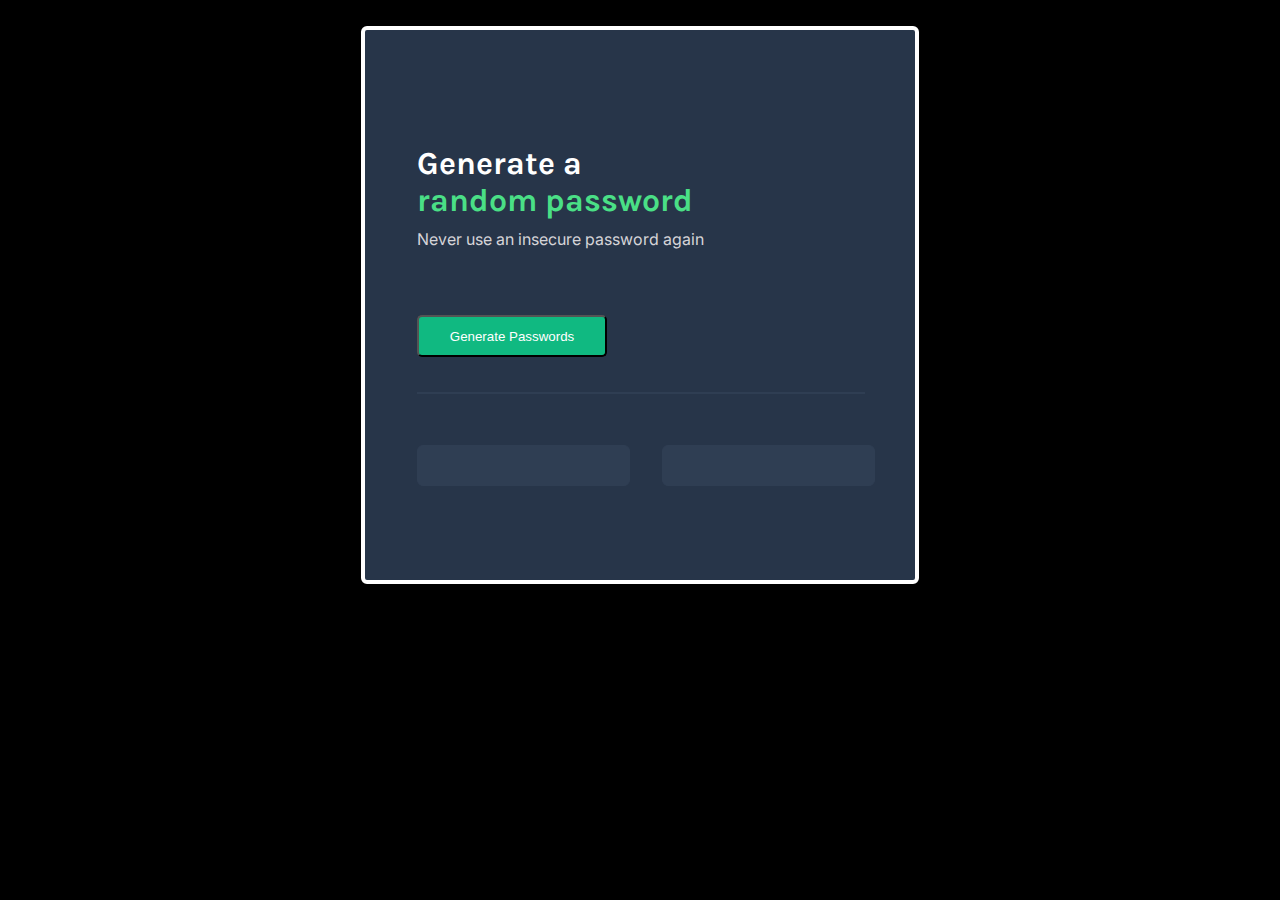
<file: Pass-Generator2/index.html>
<html>
  <head>
    <link rel="stylesheet" href="index.css" />
    link rel="preconnect" href="https://fonts.googleapis.com">
    <link rel="preconnect" href="https://fonts.googleapis.com" />
    <link rel="preconnect" href="https://fonts.gstatic.com" crossorigin />
    <link
      href="https://fonts.googleapis.com/css2?family=Karla:wght@800&display=swap"
      rel="stylesheet"
    />

    <link rel="preconnect" href="https://fonts.googleapis.com" />
    <link rel="preconnect" href="https://fonts.gstatic.com" crossorigin />
    <link
      href="https://fonts.googleapis.com/css2?family=Inter:wght@500&display=swap"
      rel="stylesheet"
    />

    />
  </head>
  <body>
    <div class="container">
      <h1 class="title">
        Generate a <br /><span id="title2">random password </span>
      </h1>
      <p class="paragraph">Never use an insecure password again</p>
      <button onclick="generatePassword()">Generate Passwords</button>
      <p class="line"></p>
      <div class="passwords">
        <p id="password-one"></p>
        <p id="password-two"></p>
      </div>
      <script src="index.js"></script>
    </div>
  </body>
</html>
</file>
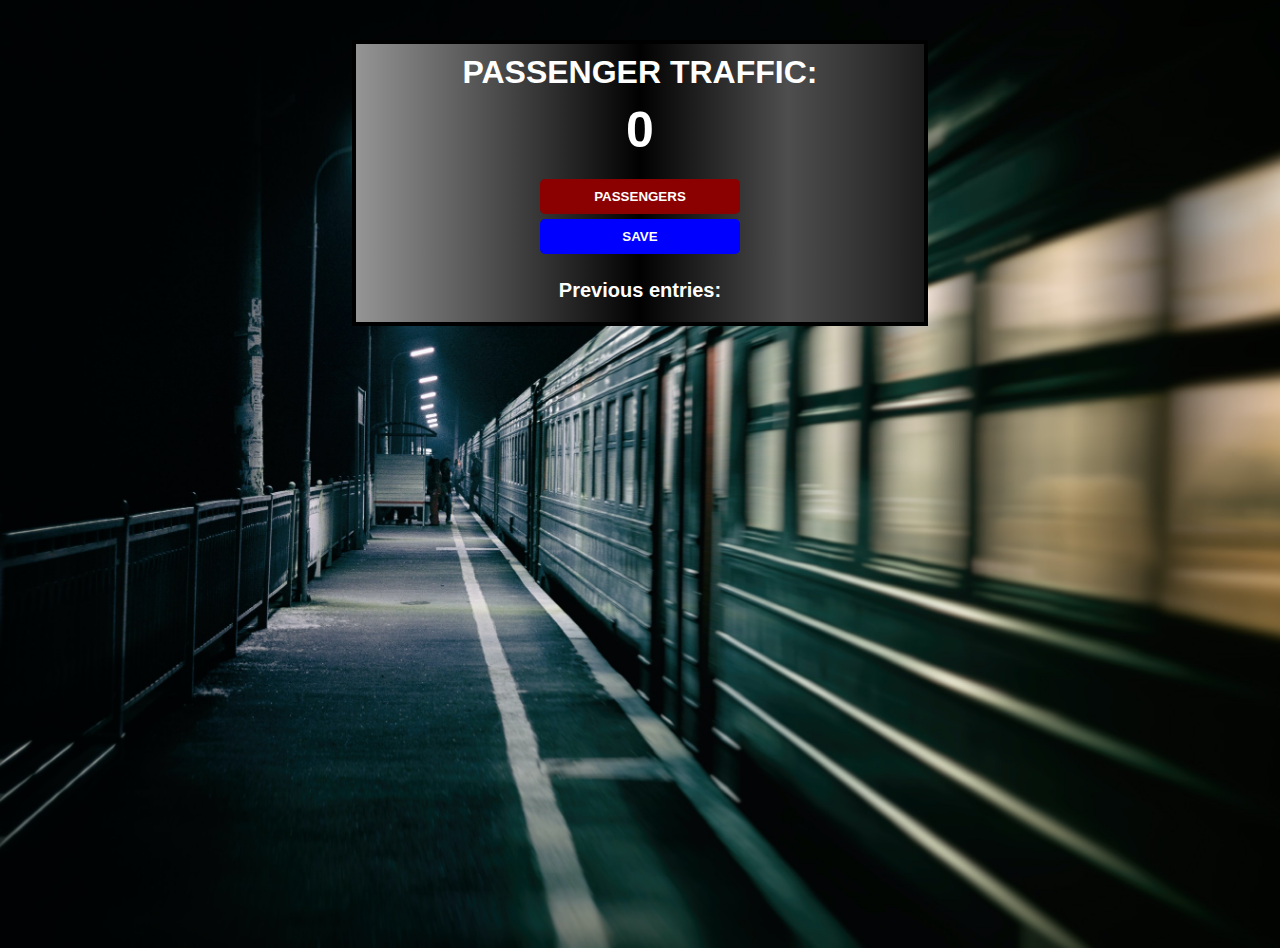
<file: Passenger counter App/pca.html>
<html>
  <head>
    <link rel="stylesheet" href="index.css" />
  </head>
  <body>
    <div class="container">
      <h1>PASSENGER TRAFFIC:</h1>
      <h2 id="count-el">0</h2>
      <button id="increment-btn" onclick="increment()">PASSENGERS</button>
      <button id="save-btn" onclick="save()">SAVE</button>
      <p id="save-el">Previous entries:</p>
    </div>
    <script src="index.js"></script>
  </body>
</html>
</file>
<file: Pass-Generator2/index.css>
body {
  background-color: black;
}

.container {
  background-color: #273549;
  color: #ffff;
  font-family: "Inter", sans-serif;
  height: 550px;
  width: 550px;
  margin: auto;
  border: solid 4px #fff;
  border-radius: 6px;
}

.title {
  font-family: "Karla", sans-serif;
  margin: 115px 0px 0px 52px;
  color: #ffff;
}

#title2 {
  color: #4adf86;
}

.paragraph {
  color: #d5d4d8;
  margin-top: 10px;
  margin-left: 52px;
}

button {
  height: 42px;
  width: 190px;
  margin-left: 52px;
  margin-top: 50px;
  padding: 9px, 17px, 9px, 15px;
  border-radius: 5px;
  background-color: #10b981;
  color: #ffff;
}

button:hover {
  box-shadow: 0 12px 16px 0 rgba(0, 0, 0, 0.24),
    0 17px 50px 0 rgba(0, 0, 0, 0.19);
}

.line {
  margin-top: 35px;
  margin-left: 52px;
  border: solid 1px #2f3e53;
  width: 446px;
}

.passwords {
  display: flex;
  justify-content: space-between;
  margin-left: 52px;
  margin-top: 35px;
  color: #ffff;
}

#password-one {
  text-align: center;
  border: solid 1px #2f3e53;
  width: 211px;
  height: 39px;
  background-color: #2f3e53;
  border-radius: 6px;
  line-height: 39px;
}

#password-two {
  width: 211px;
  height: 39px;
  border: solid 1px #2f3e53;
  text-align: center;
  margin-left: 24;
  margin-right: 40px;
  background-color: #2f3e53;
  border-radius: 6px;
  line-height: 39px;
}
</file>
<file: Passenger counter App/index.css>
body {
  background-image: url("Photo/train.jpg");
  background-size: cover;
  font-family: -apple-system, BlinkMacSystemFont, "Segoe UI", Roboto, Oxygen,
    Ubuntu, Cantarell, "Open Sans", "Helvetica Neue", sans-serif;
  font-weight: bold;
  text-align: center;
  height: 100vh;
}
.container {
  display: flex;
  flex-direction: column;
  justify-content: center;
  align-items: center;
  max-width: 45%;
  margin: auto;
  border: 4px black solid;
  margin-top: 40px;
  background: rgb(149, 149, 149);
  background: -moz-linear-gradient(
    left,
    rgba(149, 149, 149, 1) 0%,
    rgba(13, 13, 13, 1) 46%,
    rgba(1, 1, 1, 1) 50%,
    rgba(10, 10, 10, 1) 53%,
    rgba(78, 78, 78, 1) 76%,
    rgba(56, 56, 56, 1) 87%,
    rgba(27, 27, 27, 1) 100%
  ); /* FF3.6-15 */
  background: -webkit-linear-gradient(
    left,
    rgba(149, 149, 149, 1) 0%,
    rgba(13, 13, 13, 1) 46%,
    rgba(1, 1, 1, 1) 50%,
    rgba(10, 10, 10, 1) 53%,
    rgba(78, 78, 78, 1) 76%,
    rgba(56, 56, 56, 1) 87%,
    rgba(27, 27, 27, 1) 100%
  ); /* Chrome10-25,Safari5.1-6 */
  background: linear-gradient(
    to right,
    rgba(149, 149, 149, 1) 0%,
    rgba(13, 13, 13, 1) 46%,
    rgba(1, 1, 1, 1) 50%,
    rgba(10, 10, 10, 1) 53%,
    rgba(78, 78, 78, 1) 76%,
    rgba(56, 56, 56, 1) 87%,
    rgba(27, 27, 27, 1) 100%
  ); /* W3C, IE10+, FF16+, Chrome26+, Opera12+, Safari7+ */
  filter: progid:DXImageTransform.Microsoft.gradient( startColorstr='#959595', endColorstr='#1b1b1b',GradientType=1 ); /* IE6-9 */
}

h1 {
  margin-top: 10px;
  margin-bottom: 10px;
  color: #fff;
}

h2 {
  font-size: 50px;
  margin-top: 0;
  margin-bottom: 20px;
  color: #fff;
}

button {
  border: none;
  padding-top: 10px;
  padding-bottom: 10px;
  color: white;
  font-weight: bold;
  width: 200px;
  margin-bottom: 5px;
  border-radius: 5px;
}

#increment-btn {
  background: darkred;
}
#increment-btn:hover {
  transform: scale(1.2);
}

#save-btn {
  background: blue;
}
#save-btn:hover {
  transform: scale(1.2);
}
#save-el {
  color: #fff;
  text-shadow: 1px 1px 1px rgb(7, 0, 100) fff;
  font-weight: bold;
  font-size: 20;
}
</file>
